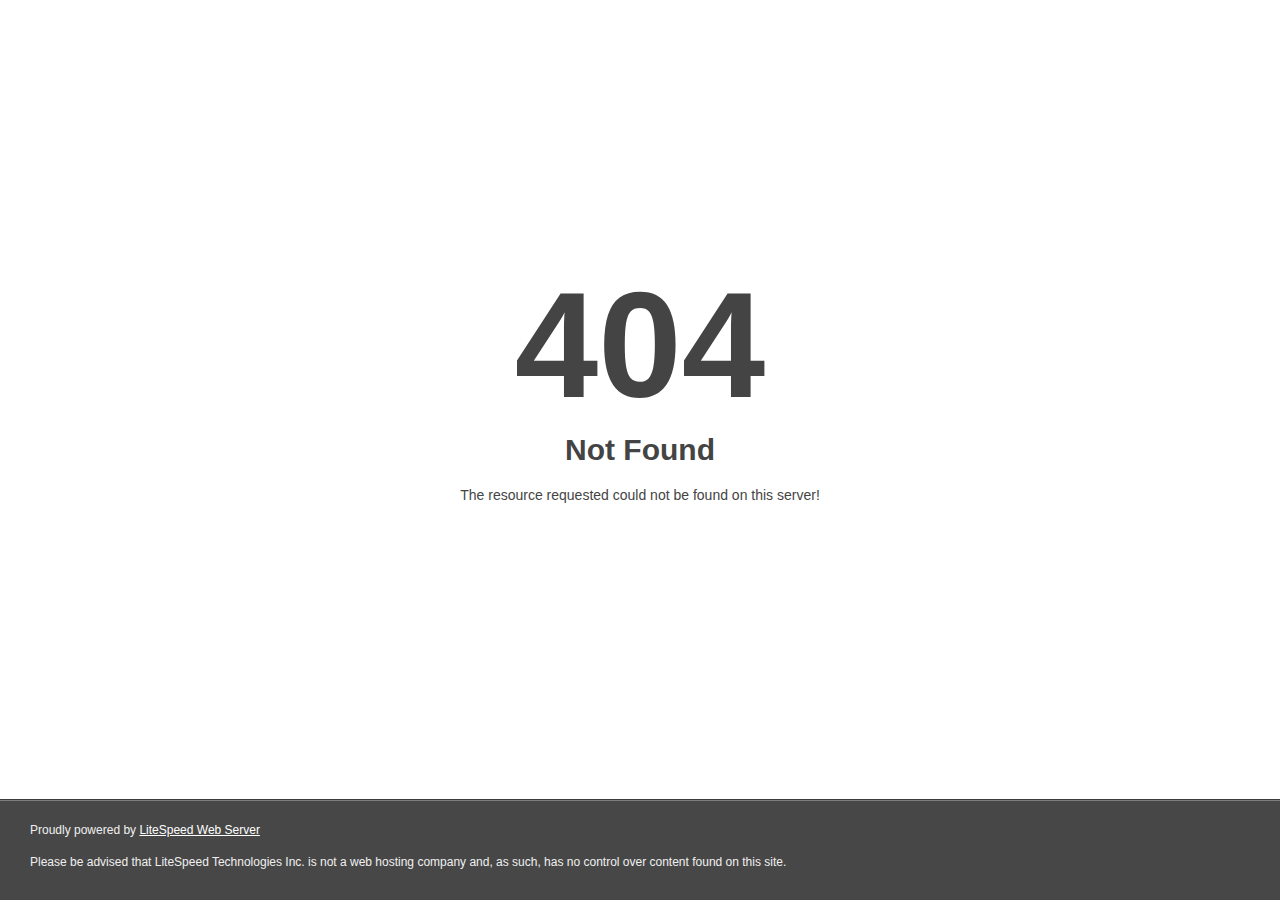
<file: css/Theme Earth.html>
<!DOCTYPE html>
<html style="height:100%">
<head>
<meta name="viewport" content="width=device-width, initial-scale=1, shrink-to-fit=no" />
<title> 404 Not Found
</title></head>
<body style="color: #444; margin:0;font: normal 14px/20px Arial, Helvetica, sans-serif; height:100%; background-color: #fff;">
<div style="height:auto; min-height:100%; ">     <div style="text-align: center; width:800px; margin-left: -400px; position:absolute; top: 30%; left:50%;">
        <h1 style="margin:0; font-size:150px; line-height:150px; font-weight:bold;">404</h1>
<h2 style="margin-top:20px;font-size: 30px;">Not Found
</h2>
<p>The resource requested could not be found on this server!</p>
</div></div><div style="color:#f0f0f0; font-size:12px;margin:auto;padding:0px 30px 0px 30px;position:relative;clear:both;height:100px;margin-top:-101px;background-color:#474747;border-top: 1px solid rgba(0,0,0,0.15);box-shadow: 0 1px 0 rgba(255, 255, 255, 0.3) inset;">
<br>Proudly powered by  <a style="color:#fff;" href="http://www.litespeedtech.com/error-page">LiteSpeed Web Server</a><p>Please be advised that LiteSpeed Technologies Inc. is not a web hosting company and, as such, has no control over content found on this site.</p></div></body></html>
</file>
